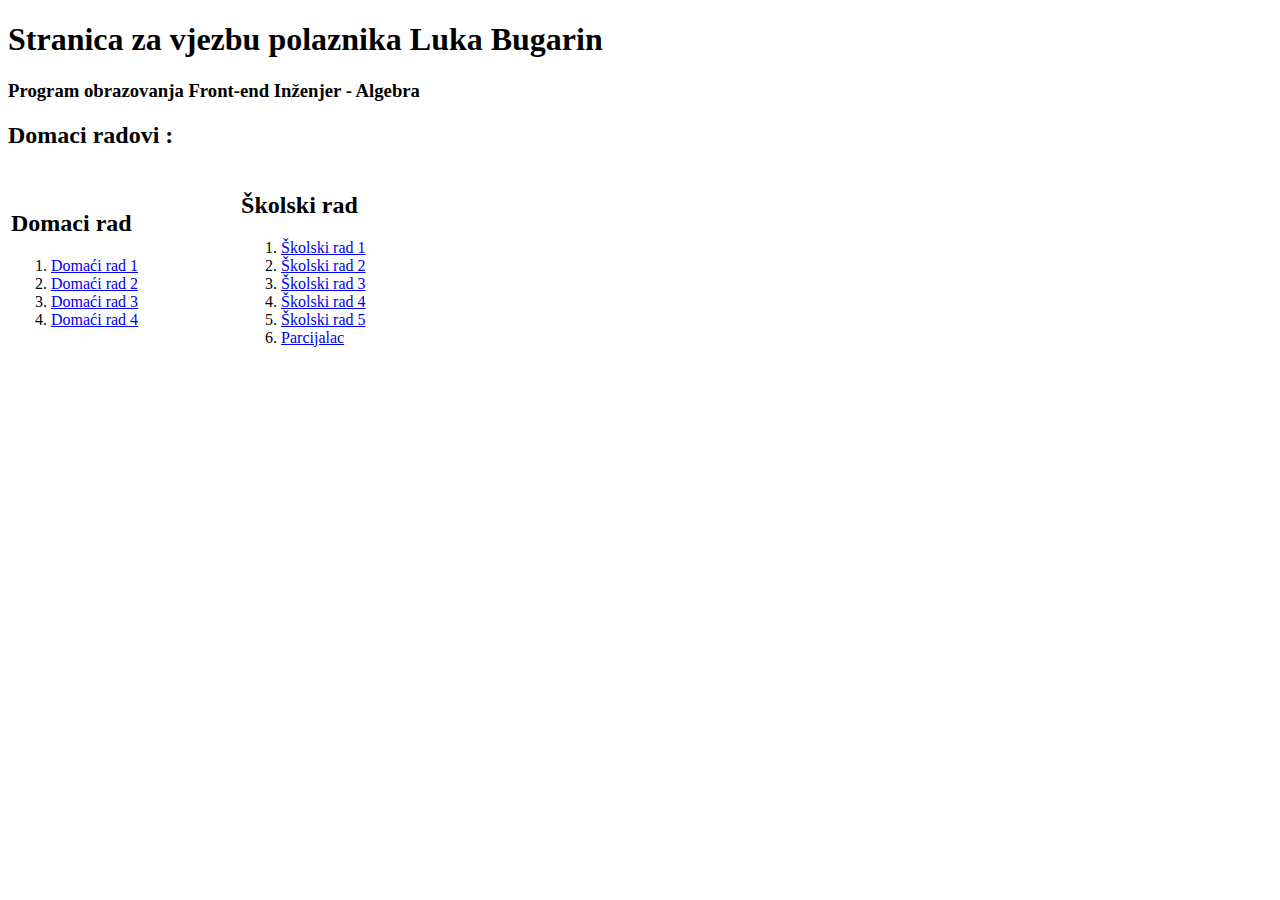
<file: index.html>
<!DOCTYPE html>
<html lang="en">
  <head>
    <meta charset="UTF-8" />
    <meta http-equiv="X-UA-Compatible" content="IE=edge" />
    <meta name="viewport" content="width=device-width, initial-scale=1.0" />
    <title>Luka Bugarin - Grupa 3</title>
  </head>
  <body>
    <h1>Stranica za vjezbu polaznika Luka Bugarin</h1>
    <h3>Program obrazovanja Front-end Inženjer - Algebra</h3>
    <h2>Domaci radovi :</h2>
    <table>
      <tr>
        <td style="padding-right: 100px">
          <h2>Domaci rad</h2>
          <ol>
            <li>
              <a href="./doma1.html">Domaći rad 1</a>
            </li>
            <li>
              <a href="./doma2.html">Domaći rad 2</a>
            </li>
            <li>
              <a href="./doma3.html">Domaći rad 3</a>
            </li>
            <li>
              <a href="./doma4.html">Domaći rad 4</a>
            </li>
          </ol>
        </td>
        <td>
          <h2>Školski rad</h2>
          <ol>
            <li>
              <a href="./pred1.html">Školski rad 1</a>
            </li>
            <li>
              <a href="./pred2.html">Školski rad 2</a>
            </li>
            <li>
              <a href="./pred3.html">Školski rad 3</a>
            </li>
            <li>
              <a href="./pred4.html">Školski rad 4</a>
            </li>
            <li>
              <a href="./pred5.html">Školski rad 5</a>
            </li>
            <li>
              <a href="./parcijalac.html">Parcijalac</a>
            </li>
          </ol>
        </td>
      </tr>
    </table>
  </body>
</html>
</file>
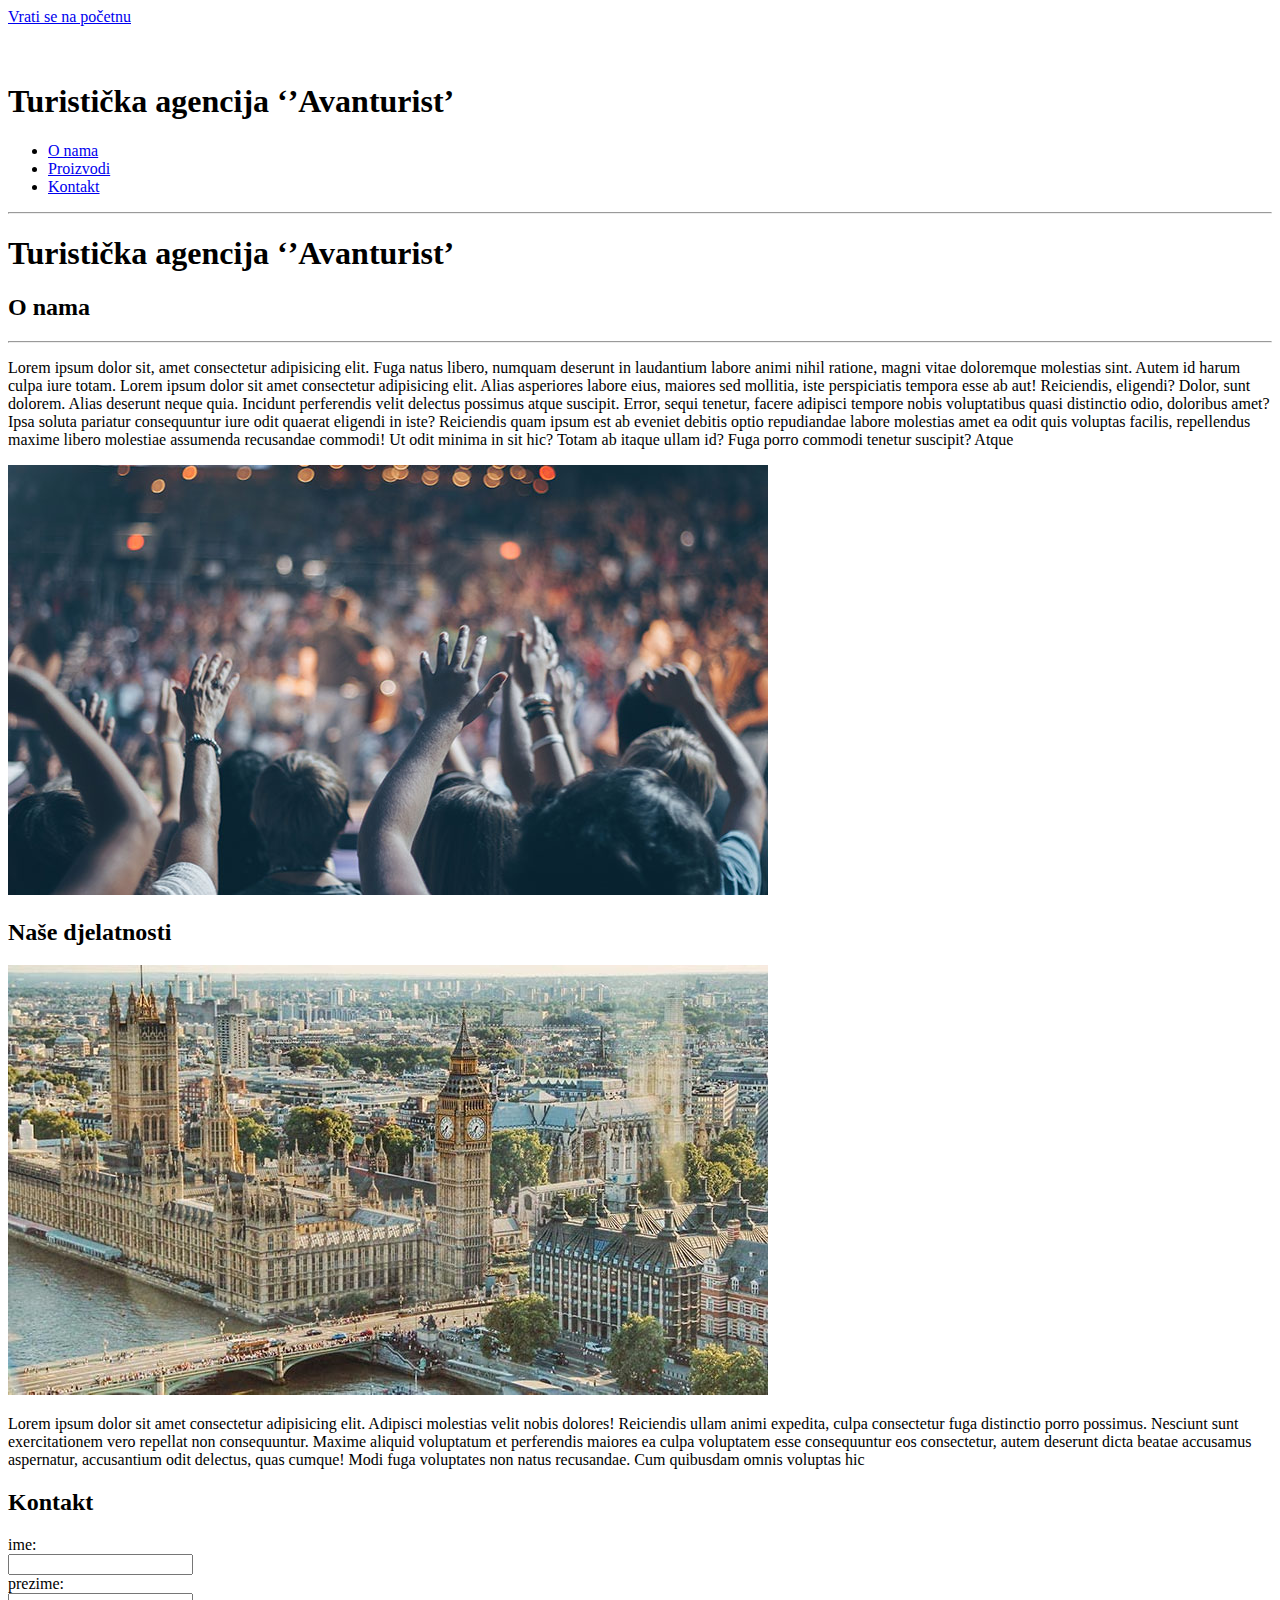
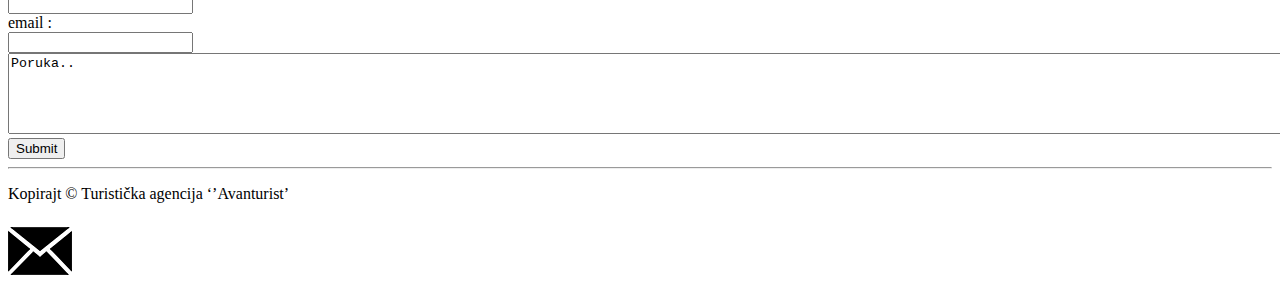
<file: parcijalac.html>
<!DOCTYPE html>
<html lang="en">
  <head>
    <meta charset="UTF-8" />
    <meta http-equiv="X-UA-Compatible" content="IE=edge" />
    <meta name="viewport" content="width=device-width, initial-scale=1.0" />
    <title>Turistička agencija ‘’Avanturist’</title>
  </head>
  <body>
    <a href="./index.html">Vrati se na početnu</a><br /><br /><br />
    <header>
      <h1>Turistička agencija ‘’Avanturist’</h1>
      <nav>
        <ul>
          <li>
            <a href="#onama">O nama</a>
          </li>
          <li>
            <a href="#proizvodi">Proizvodi</a>
          </li>
          <li>
            <a href="#kontakt">Kontakt</a>
          </li>
        </ul>
      </nav>
    </header>
    <hr />
    <main>
      <header>
        <h1>Turistička agencija ‘’Avanturist’</h1>
      </header>
      <section id="onama">
        <header>
          <h2>O nama</h2>
        </header>
        <hr />

        <p>
          Lorem ipsum dolor sit, amet consectetur adipisicing elit. Fuga natus
          libero, numquam deserunt in laudantium labore animi nihil ratione,
          magni vitae doloremque molestias sint. Autem id harum culpa iure
          totam. Lorem ipsum dolor sit amet consectetur adipisicing elit. Alias
          asperiores labore eius, maiores sed mollitia, iste perspiciatis
          tempora esse ab aut! Reiciendis, eligendi? Dolor, sunt dolorem. Alias
          deserunt neque quia. Incidunt perferendis velit delectus possimus
          atque suscipit. Error, sequi tenetur, facere adipisci tempore nobis
          voluptatibus quasi distinctio odio, doloribus amet? Ipsa soluta
          pariatur consequuntur iure odit quaerat eligendi in iste? Reiciendis
          quam ipsum est ab eveniet debitis optio repudiandae labore molestias
          amet ea odit quis voluptas facilis, repellendus maxime libero
          molestiae assumenda recusandae commodi! Ut odit minima in sit hic?
          Totam ab itaque ullam id? Fuga porro commodi tenetur suscipit? Atque
        </p>

        <picture>
          <img
            src="./multimedia/images/ljudi/grupe-ljudi/koncert.jpg"
            alt="ljudi koncerti" />
        </picture>
      </section>
      <section id="djelatnosti">
        <header>
          <h2>Naše djelatnosti</h2>
        </header>
        <picture>
          <img
            src="./multimedia/images/gradovi/london.jpg"
            alt="nase dijelatnosti" />
        </picture>
        <p>
          Lorem ipsum dolor sit amet consectetur adipisicing elit. Adipisci
          molestias velit nobis dolores! Reiciendis ullam animi expedita, culpa
          consectetur fuga distinctio porro possimus. Nesciunt sunt
          exercitationem vero repellat non consequuntur. Maxime aliquid
          voluptatum et perferendis maiores ea culpa voluptatem esse
          consequuntur eos consectetur, autem deserunt dicta beatae accusamus
          aspernatur, accusantium odit delectus, quas cumque! Modi fuga
          voluptates non natus recusandae. Cum quibusdam omnis voluptas hic
        </p>
      </section>
      <section id="kontakt">
        <header>
          <h2>Kontakt</h2>
        </header>
        <form action="#" method="GET">
          <label for="ime">ime:</label><br />
          <input type="text" name="ime" id="ime" required /><br />
          <label for="prezime">prezime:</label><br />
          <input type="text" name="prezime" id="prezime" required /><br />
          <label for="email">email :</label><br />
          <input type="email" name="email" id="email" required /><br />
          <textarea name="sadrzaj" cols="200" rows="5">Poruka..</textarea><br />
          <input type="submit" name="posalji" /><br />
        </form>
      </section>
    </main>
    <hr />
    <footer>
      <p>Kopirajt &copy; Turistička agencija ‘’Avanturist’</p>
      <a href="mailto:lukabugariin@gmail.com">
        <img src="multimedia/images/logo/mail.png" alt="posalji email" />
      </a>
    </footer>
  </body>
</html>
</file>
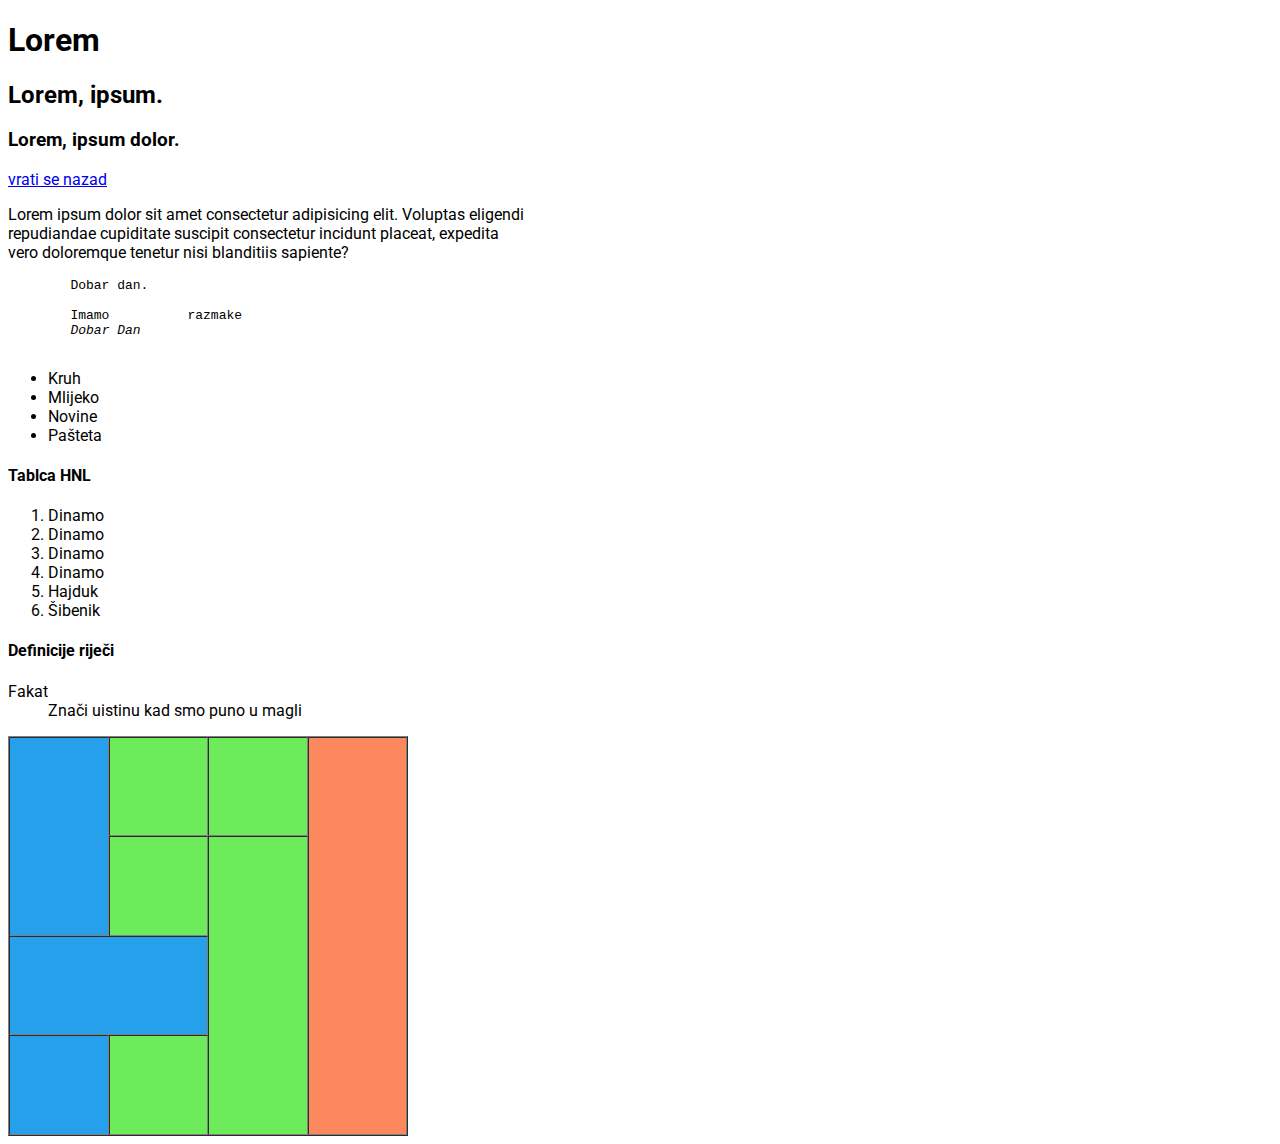
<file: pred1.html>
<!DOCTYPE html>
<html lang="en">
  <head>
    <meta charset="UTF-8" />
    <meta name="viewport" content="width=device-width, initial-scale=1.0" />
    <meta name="Author" content="Luka Bugarin" />
    <meta name="keywords" content="Html, JavaScript, Css " />
    <meta name="description" content="" />
    <link rel="preconnect" href="https://fonts.googleapis.com" />
    <link rel="preconnect" href="https://fonts.gstatic.com" crossorigin />
    <link
      href="https://fonts.googleapis.com/css2?family=Roboto:ital,wght@0,400;0,700;1,700&display=swap"
      rel="stylesheet" />
    <title>Document</title>
  </head>
  <body style="font-family: 'Roboto', sans-serif">
    <!-- Naslovi-->
    <h1>Lorem</h1>
    <h2>Lorem, ipsum.</h2>
    <h3>Lorem, ipsum dolor.</h3>
    <a href="./index.html">vrati se nazad</a>
    <!-- Paragrafi -->
    <p>
      Lorem ipsum dolor sit amet consectetur adipisicing elit. Voluptas
      eligendi<br />
      repudiandae cupiditate suscipit consectetur incidunt placeat, expedita<br />
      vero doloremque tenetur nisi blanditiis sapiente?
    </p>
    <!-- Preformatirani tekst -->
    <pre>
        Dobar dan.

        Imamo          razmake
        <i>Dobar Dan</i>
    </pre>

    <!--Nepobrojena lista-->
    <ul>
      <li>Kruh</li>
      <li>Mlijeko</li>
      <li>Novine</li>
      <li>Pašteta</li>
    </ul>
    <!--Pobrojena lista-->
    <h4>Tablca HNL</h4>
    <ol>
      <li>Dinamo</li>
      <li>Dinamo</li>
      <li>Dinamo</li>
      <li>Dinamo</li>
      <li>Hajduk</li>
      <li>Šibenik</li>
    </ol>
    <!--Data lista-->
    <h4>Definicije riječi</h4>
    <dl>
      <dt>Fakat</dt>
      <dd>Znači uistinu kad smo puno u magli</dd>
    </dl>
    <!--TTablica -->
    <table
      border="1"
      cellspacing="0"
      cellpadding=""
      style="width: 400px; height: 400px">
      <colgroup>
        <col span="1" style="background-color: rgb(39, 160, 235)" />
        <col span="2" style="background-color: rgb(108, 235, 91)" />
        <col span="3" style="background-color: rgb(252, 136, 93)" />
      </colgroup>

      <tr>
        <td rowspan="2"></td>
        <td></td>
        <td></td>
        <td rowspan="4"></td>
      </tr>

      <tr>
        <td></td>
        <td rowspan="3"></td>
      </tr>
      <tr>
        <td colspan="2"></td>
      </tr>
      <tr>
        <td></td>
        <td></td>
      </tr>
    </table>
  </body>
</html>
</file>
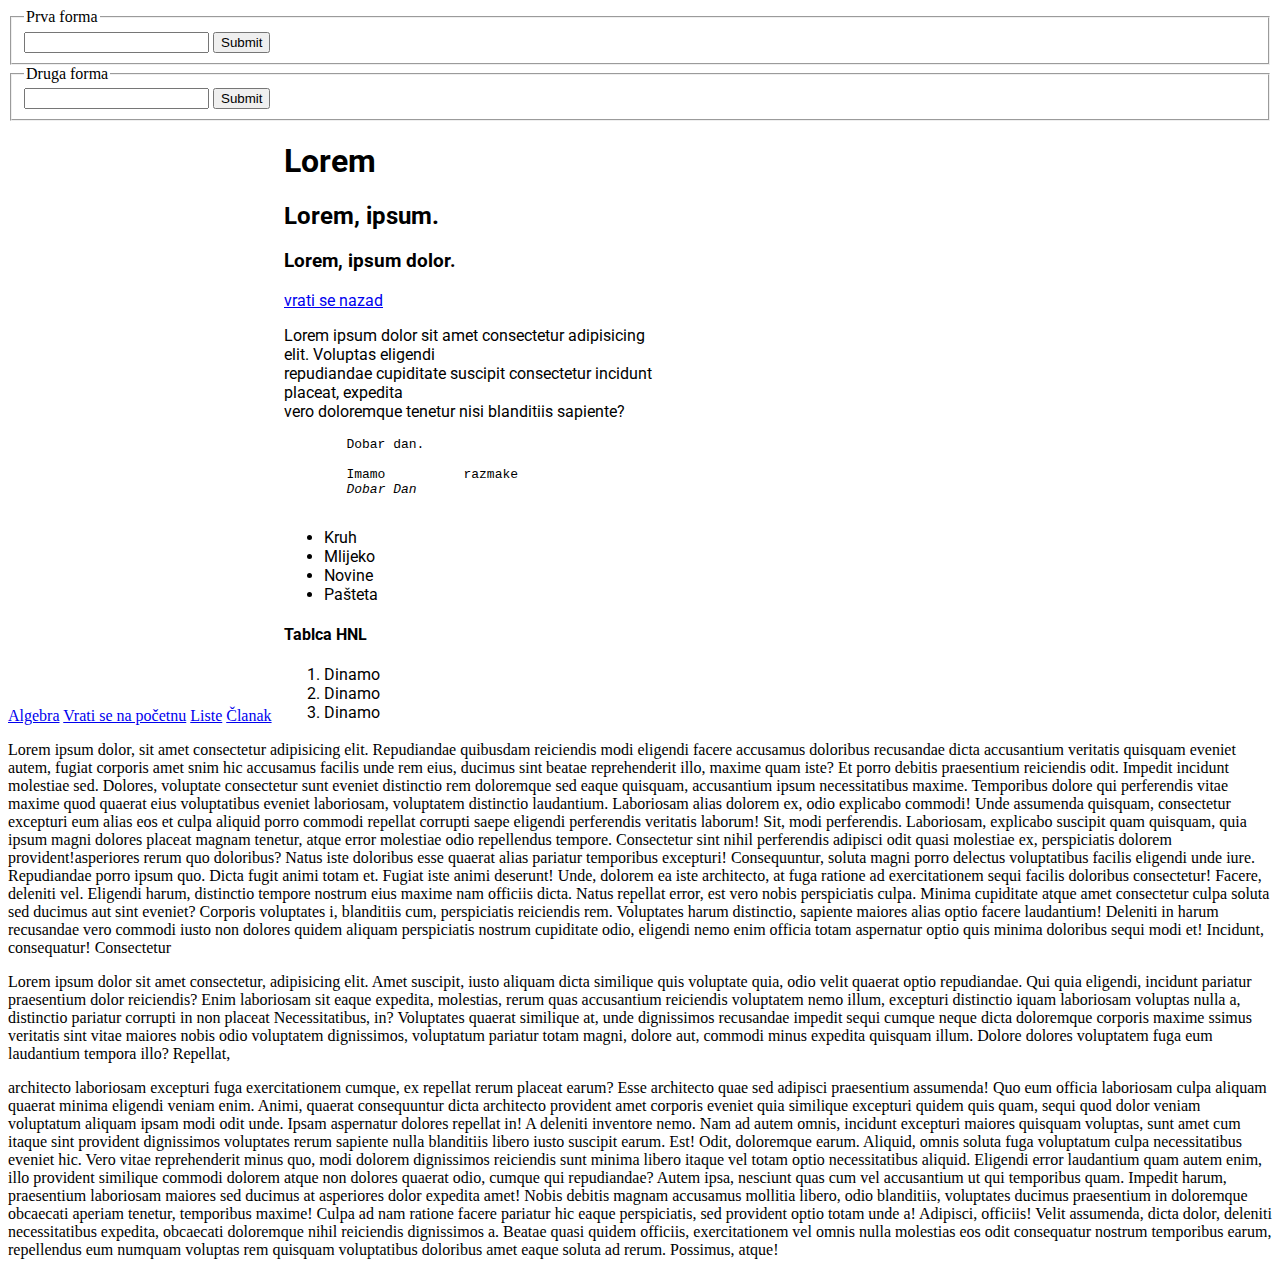
<file: pred2.html>
<!DOCTYPE html>
<html lang="en">
  <head>
    <meta charset="UTF-8" />
    <meta http-equiv="X-UA-Compatible" content="IE=edge" />
    <meta name="viewport" content="width=device-width, initial-scale=1.0" />
    <title>Document</title>
  </head>
  <body>
    <form action="">
      <fieldset>
        <legend>Prva forma</legend>
        <label for="ime"></label>
        <input type="text" name="ime" id="ime" />
        <input type="submit" value="Submit" />
      </fieldset>
      <fieldset>
        <legend>Druga forma</legend>
        <input type="text" name="ime" />
        <input type="submit" value="Submit" />
      </fieldset>
    </form>
    <a href="https://www.algebra.hr/" target="_blank">Algebra</a>
    <a href="./index.html" target="_blank">Vrati se na početnu</a>
    <a href="../03-liste/01/index.html" target="_blank">Liste</a>
    <a href="#clanak" target="">Članak</a>
    <iframe
      src="./pred1.html"
      frameborder="0"
      width="400"
      height="600"
      scrolling="true"
      >nova stranica</iframe
    >
    <p>
      Lorem ipsum dolor, sit amet consectetur adipisicing elit. Repudiandae
      quibusdam reiciendis modi eligendi facere accusamus doloribus recusandae
      dicta accusantium veritatis quisquam eveniet autem, fugiat corporis amet
      snim hic accusamus facilis unde rem eius, ducimus sint beatae
      reprehenderit illo, maxime quam iste? Et porro debitis praesentium
      reiciendis odit. Impedit incidunt molestiae sed. Dolores, voluptate
      consectetur sunt eveniet distinctio rem doloremque sed eaque quisquam,
      accusantium ipsum necessitatibus maxime. Temporibus dolore qui perferendis
      vitae maxime quod quaerat eius voluptatibus eveniet laboriosam, voluptatem
      distinctio laudantium. Laboriosam alias dolorem ex, odio explicabo
      commodi! Unde assumenda quisquam, consectetur excepturi eum alias eos et
      culpa aliquid porro commodi repellat corrupti saepe eligendi perferendis
      veritatis laborum! Sit, modi perferendis. Laboriosam, explicabo suscipit
      quam quisquam, quia ipsum magni dolores placeat magnam tenetur, atque
      error molestiae odio repellendus tempore. Consectetur sint nihil
      perferendis adipisci odit quasi molestiae ex, perspiciatis dolorem
      provident!asperiores rerum quo doloribus? Natus iste doloribus esse
      quaerat alias pariatur temporibus excepturi! Consequuntur, soluta magni
      porro delectus voluptatibus facilis eligendi unde iure. Repudiandae porro
      ipsum quo. Dicta fugit animi totam et. Fugiat iste animi deserunt! Unde,
      dolorem ea iste architecto, at fuga ratione ad exercitationem sequi
      facilis doloribus consectetur! Facere, deleniti vel. Eligendi harum,
      distinctio tempore nostrum eius maxime nam officiis dicta. Natus repellat
      error, est vero nobis perspiciatis culpa. Minima cupiditate atque amet
      consectetur culpa soluta sed ducimus aut sint eveniet? Corporis voluptates
      i, blanditiis cum, perspiciatis reiciendis rem. Voluptates harum
      distinctio, sapiente maiores alias optio facere laudantium! Deleniti in
      harum recusandae vero commodi iusto non dolores quidem aliquam
      perspiciatis nostrum cupiditate odio, eligendi nemo enim officia totam
      aspernatur optio quis minima doloribus sequi modi et! Incidunt,
      consequatur! Consectetur
    </p>

    <p id="clanak">
      Lorem ipsum dolor sit amet consectetur, adipisicing elit. Amet suscipit,
      iusto aliquam dicta similique quis voluptate quia, odio velit quaerat
      optio repudiandae. Qui quia eligendi, incidunt pariatur praesentium dolor
      reiciendis? Enim laboriosam sit eaque expedita, molestias, rerum quas
      accusantium reiciendis voluptatem nemo illum, excepturi distinctio iquam
      laboriosam voluptas nulla a, distinctio pariatur corrupti in non placeat
      Necessitatibus, in? Voluptates quaerat similique at, unde dignissimos
      recusandae impedit sequi cumque neque dicta doloremque corporis maxime
      ssimus veritatis sint vitae maiores nobis odio voluptatem dignissimos,
      voluptatum pariatur totam magni, dolore aut, commodi minus expedita
      quisquam illum. Dolore dolores voluptatem fuga eum laudantium tempora
      illo? Repellat,
    </p>
    <p>
      architecto laboriosam excepturi fuga exercitationem cumque, ex repellat
      rerum placeat earum? Esse architecto quae sed adipisci praesentium
      assumenda! Quo eum officia laboriosam culpa aliquam quaerat minima
      eligendi veniam enim. Animi, quaerat consequuntur dicta architecto
      provident amet corporis eveniet quia similique excepturi quidem quis quam,
      sequi quod dolor veniam voluptatum aliquam ipsam modi odit unde. Ipsam
      aspernatur dolores repellat in! A deleniti inventore nemo. Nam ad autem
      omnis, incidunt excepturi maiores quisquam voluptas, sunt amet cum itaque
      sint provident dignissimos voluptates rerum sapiente nulla blanditiis
      libero iusto suscipit earum. Est! Odit, doloremque earum. Aliquid, omnis
      soluta fuga voluptatum culpa necessitatibus eveniet hic. Vero vitae
      reprehenderit minus quo, modi dolorem dignissimos reiciendis sunt minima
      libero itaque vel totam optio necessitatibus aliquid. Eligendi error
      laudantium quam autem enim, illo provident similique commodi dolorem atque
      non dolores quaerat odio, cumque qui repudiandae? Autem ipsa, nesciunt
      quas cum vel accusantium ut qui temporibus quam. Impedit harum,
      praesentium laboriosam maiores sed ducimus at asperiores dolor expedita
      amet! Nobis debitis magnam accusamus mollitia libero, odio blanditiis,
      voluptates ducimus praesentium in doloremque obcaecati aperiam tenetur,
      temporibus maxime! Culpa ad nam ratione facere pariatur hic eaque
      perspiciatis, sed provident optio totam unde a! Adipisci, officiis! Velit
      assumenda, dicta dolor, deleniti necessitatibus expedita, obcaecati
      doloremque nihil reiciendis dignissimos a. Beatae quasi quidem officiis,
      exercitationem vel omnis nulla molestias eos odit consequatur nostrum
      temporibus earum, repellendus eum numquam voluptas rem quisquam
      voluptatibus doloribus amet eaque soluta ad rerum. Possimus, atque!
    </p>
  </body>
</html>
</file>
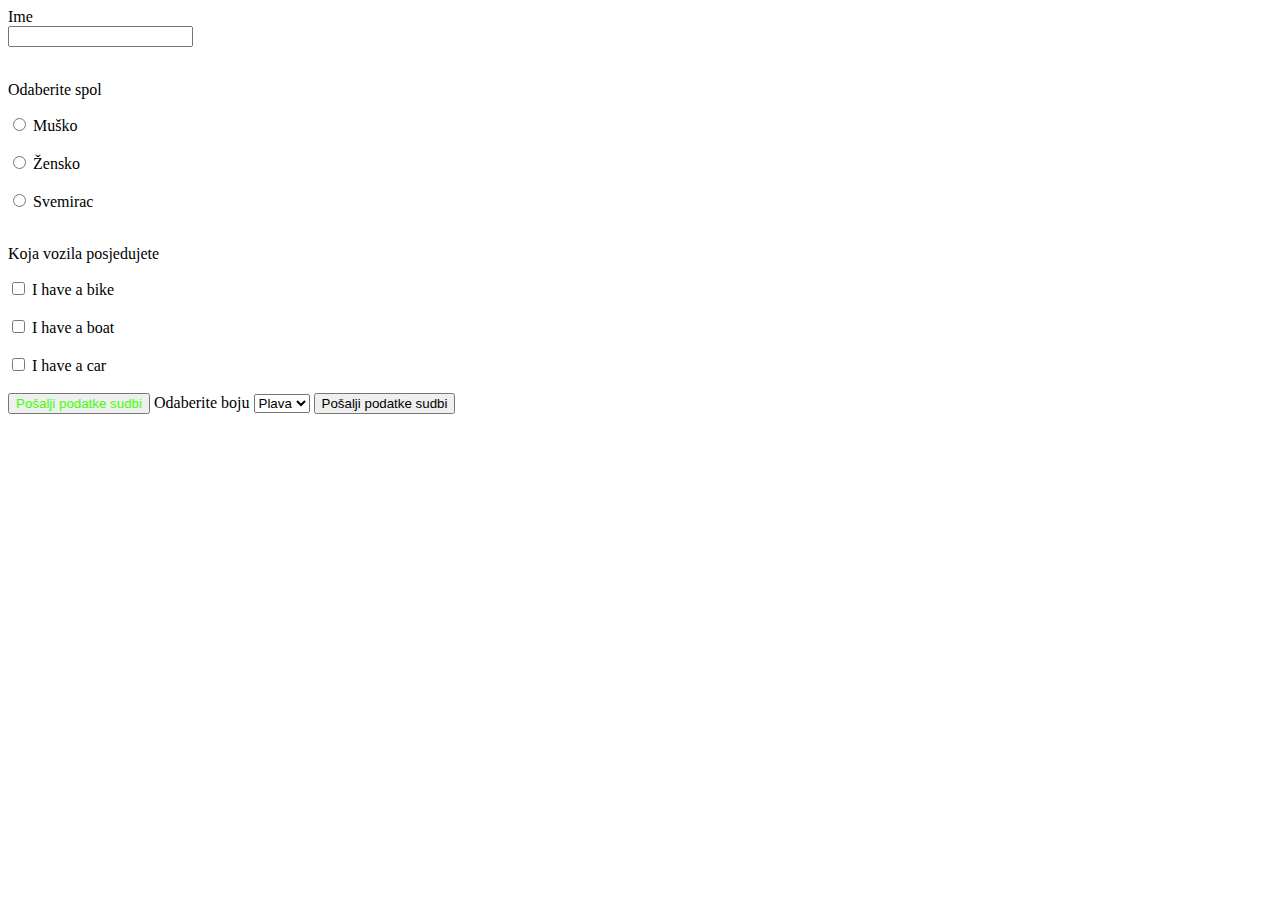
<file: pred3.html>
<!DOCTYPE html>
<html lang="en">
  <head>
    <meta charset="UTF-8" />
    <meta http-equiv="X-UA-Compatible" content="IE=edge" />
    <meta name="viewport" content="width=device-width, initial-scale=1.0" />
    <title>Predavanje 3</title>
  </head>
  <body>
    <form action="#" method="#" enctype="multipart/form" autocomplete="on">
      <label for="">Ime</label><br />
      <input type="text" name="ime" id="ime" /><br /><br />

      <p>Odaberite spol</p>
      <input type="radio" name="spol" id="spolMusko" value="Musko" />
      <label for="spolMusko">Muško</label><br /><br />
      <input type="radio" name="spol" id="spolZensko" value="Zensko" />
      <label for="spolZensko">Žensko</label><br /><br />
      <input type="radio" name="spol" id="spolZensko" value="Svemirac" />
      <label for="spolSvemirac">Svemirac</label><br /><br />

      <p>Koja vozila posjedujete</p>
      <input type="checkbox" name="spol" id="vehicle1" value="Bike" />
      <label for="spolMusko">I have a bike</label><br /><br />
      <input type="checkbox" name="spol" id="vehicle2" value="Boat" />
      <label for="spolZensko">I have a boat</label><br /><br />
      <input type="checkbox" name="spol" id="vehicle3" value="Car" />
      <label for="spolSvemirac">I have a car</label><br /><br />

      <input
        style="color: rgb(60, 255, 0)"
        type="submit"
        value="Pošalji podatke sudbi" />

      <label for="boja">Odaberite boju</label>
      <select name="" id="boja">
        <option value="Plava">Plava</option>
        <option value="Crna">Crna</option>
        <option value="Zuta">Zuta</option>
        <option value="Roza">Roza</option>
      </select>

      <input type="submit" value="Pošalji podatke sudbi" />
    </form>
  </body>
</html>
</file>
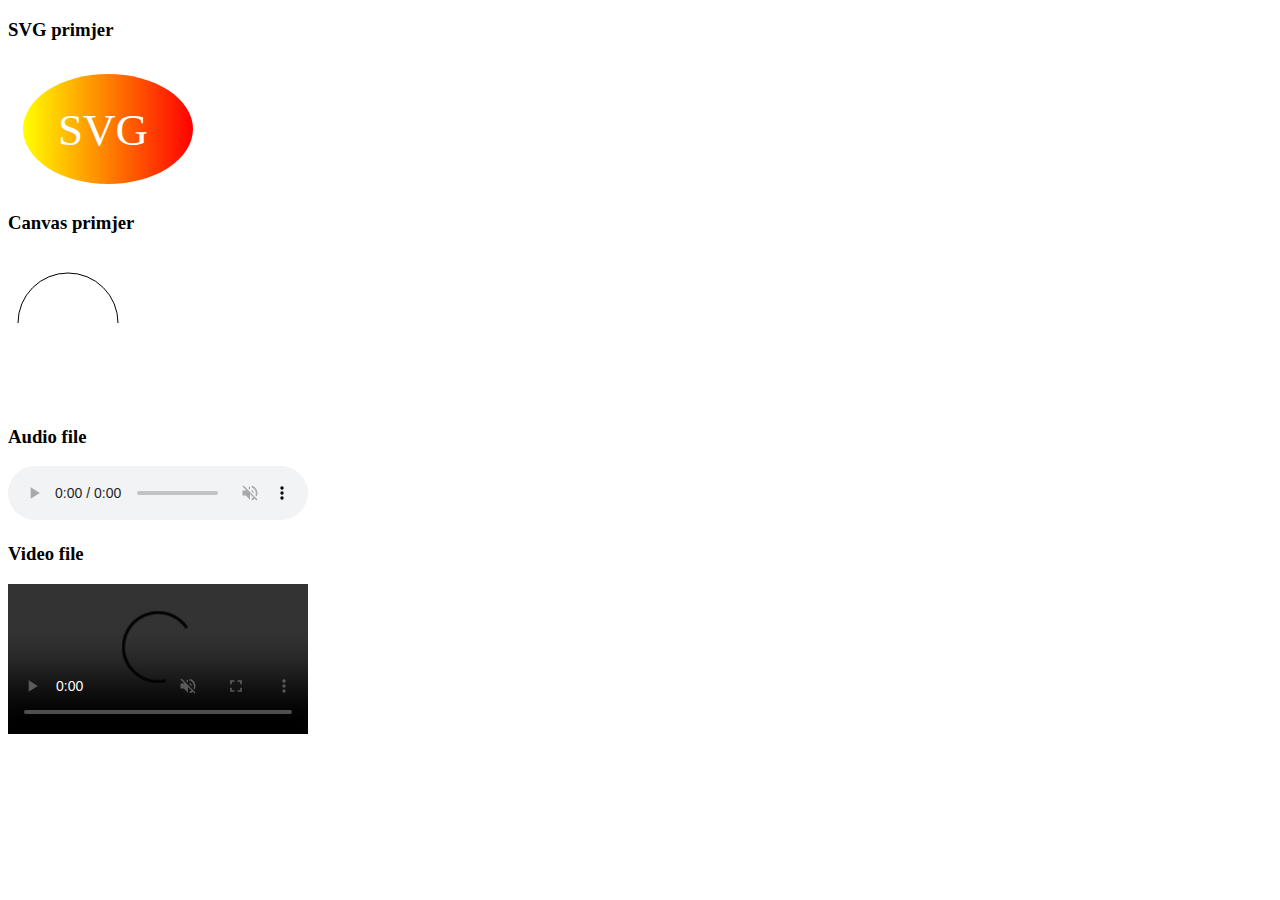
<file: pred5.html>
<!DOCTYPE html>
<html lang="en">
  <head>
    <meta charset="UTF-8" />
    <meta http-equiv="X-UA-Compatible" content="IE=edge" />
    <meta name="viewport" content="width=device-width, initial-scale=1.0" />
    <title>Document</title>
  </head>
  <body>
    <!-- SVG primjer -->
    <h3>SVG primjer</h3>
    <svg height="130" width="500">
      <defs>
        <linearGradient id="grad1" x1="0%" y1="0%" x2="100%" y2="0%">
          <stop
            offset="0%"
            style="stop-color: rgb(255, 255, 0); stop-opacity: 1"></stop>
          <stop
            offset="100%"
            style="stop-color: rgb(255, 0, 0); stop-opacity: 1"></stop>
        </linearGradient>
      </defs>
      <ellipse cx="100" cy="70" rx="85" ry="55" fill="url(#grad1)"></ellipse>
      <text fill="#ffffff" font-size="45" font-family="Verdana" x="50" y="86">
        SVG
      </text>
      Sorry, your browser does not support inline SVG.
    </svg>
    <h3>Canvas primjer</h3>
    <canvas width="200" id="myCanvas" height="150">
      <script>
        var c = document.getElementById("myCanvas");
        var ctx = c.getContext("2d");
        ctx.beginPath();
        ctx.arc(60, 70, 50, Math.PI, 2 * Math.PI);
        ctx.stroke();
        ctx.beginPath();
        ctx.arc(160, 70, 50, Math.PI);
        ctx.stroke();
      </script>
    </canvas>

    <h3>Audio file</h3>
    <audio controls="" muted="" preload="metadata">
      <source src="" type="audio/mp3" />
      Your browser does not support the audio tag.
    </audio>

    <h3>Video file</h3>
    <video controls="" muted="" preload="metadata" poster="">
      <source src="" type="video/mp4" />

      Your browser does not support the video tag.
    </video>
  </body>
</html>
</file>
